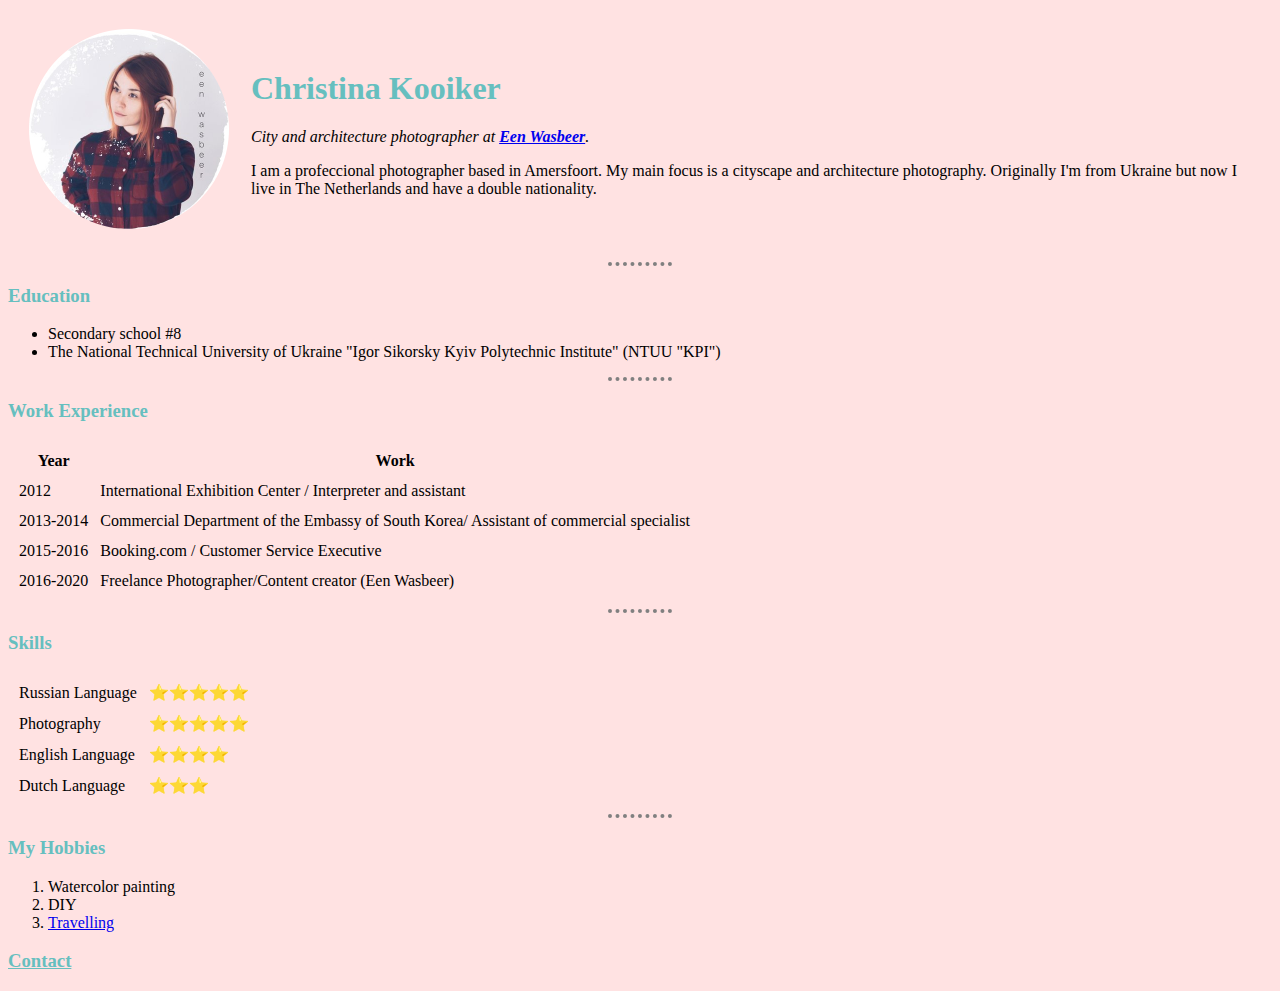
<file: index.html>
<!DOCTYPE html>
<html lang="en" dir="ltr">

<head>
  <meta charset="utf-8">
  <title>🐾Christina's Personal Site</title>
  <link rel="stylesheet" type="text/css" href="styles.css">

</head>

<body>
  <table cellspacing="20">
    <tr>
      <td><img src="christina.png" alt="christina profile picture" width="200" height="200"></td>
      <td>
        <h1>Christina Kooiker</h1>
        <p><em>City and architecture photographer at <strong><a href="https://www.eenwasbeer.com/">Een Wasbeer</a></strong>.</em></p>
        <p>I am a profeccional photographer based in Amersfoort. My main focus is a cityscape and architecture photography. Originally I'm from Ukraine but now I live in The Netherlands and have a double nationality.</p>
      </td>
    </tr>
  </table>
  <hr>
  <h3>Education</h3>
  <ul>
    <li>Secondary school #8</li>
    <li>The National Technical University of Ukraine "Igor Sikorsky Kyiv Polytechnic Institute" (NTUU "KPI")</li>
  </ul>
  <hr>
  <h3>Work Experience</h3>
<table cellspacing="10">
  <thead>
    <tr>
      <th>Year</th>
      <th>Work</th>
    </tr>
  </thead>
  <tbody>
    <tr>
      <td>2012</td>
      <td>International Exhibition Center / Interpreter and assistant</td>
    </tr>
    <tr>
      <td>2013-2014</td>
      <td>Commercial Department of the Embassy of South Korea/ Assistant of commercial specialist</td>
    </tr>
    <tr>
      <td>2015-2016</td>
      <td>Booking.com / Customer Service Executive</td>
    </tr>
    <tr>
      <td>2016-2020</td>
      <td>Freelance Photographer/Content creator (Een Wasbeer)</td>
    </tr>
    </tbody>
  </table>
  <hr>
  <h3>Skills</h3>
  <table cellspacing="10">
  <tr>
    <td>Russian Language</td>
    <td>⭐⭐⭐⭐⭐</td>
  </tr>
  <tr>
    <td>Photography</td>
    <td>⭐⭐⭐⭐⭐</td>
  </tr>
  <tr>
    <td>English Language</td>
    <td>⭐⭐⭐⭐</td>
  </tr>
  <tr>
    <td>Dutch Language</td>
    <td>⭐⭐⭐</td>
  </tr>
</table>
<hr>
  <h3>My Hobbies</h3>
  <ol>
    <li>Watercolor painting</li>
    <li>DIY</li>
    <li><a href="https://www.instagram.com/een_wasbeer/">Travelling</a></li>
  </ol>
  <h3><a href="contact.html">Contact</a></h3>
</body>
</html>
</file>
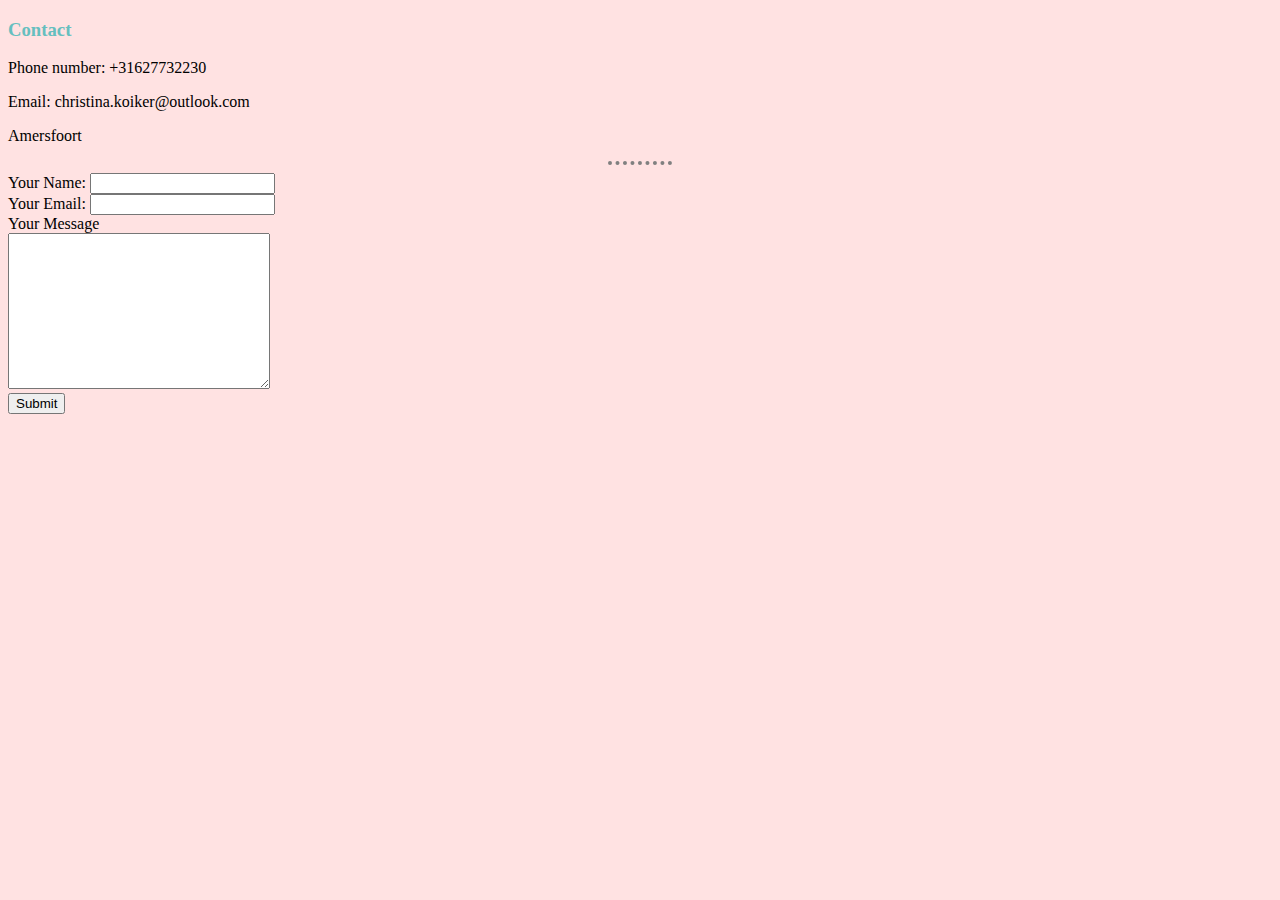
<file: contact.html>
<!DOCTYPE html>
<html lang="en" dir="ltr">
  <head>
    <meta charset="utf-8">
    <title>🐾Contact</title>
    <link rel="stylesheet" href="styles.css">
  </head>
  <body>
    <h3>Contact</h3>
    <p>Phone number: +31627732230</p>
    <p>Email: christina.koiker@outlook.com</p>
    <p>Amersfoort</p>
    <hr>
    <form action="mailto:christina.kooiker@outlook.com" method="post" enctype="text/plain">
      <label>Your Name:</label>
      <input type="text" name="yourName" value=""><br>
      <label>Your Email:</label>
      <input type="email" name="yourEmail" value=""><br>
      <label for="">Your Message</label><br>
      <textarea name="yourMessage" rows="10" cols="30"></textarea><br>
      <input type="submit" name="">
    </form>
  </body>
</html>
</file>
<file: styles.css>
body {
  background-color: #ffe2e2;
}

h1 {
  color: #66BFBF;
}
h3 {
  color: #66BFBF
}
h3 a {
  color: #66BFBF;
}

hr {
  background-color: inherit;
  border-style: none;
  border-top-style: dotted;
  border-color: grey;
  border-width: 4px;
  width: 5%;
}
</file>
